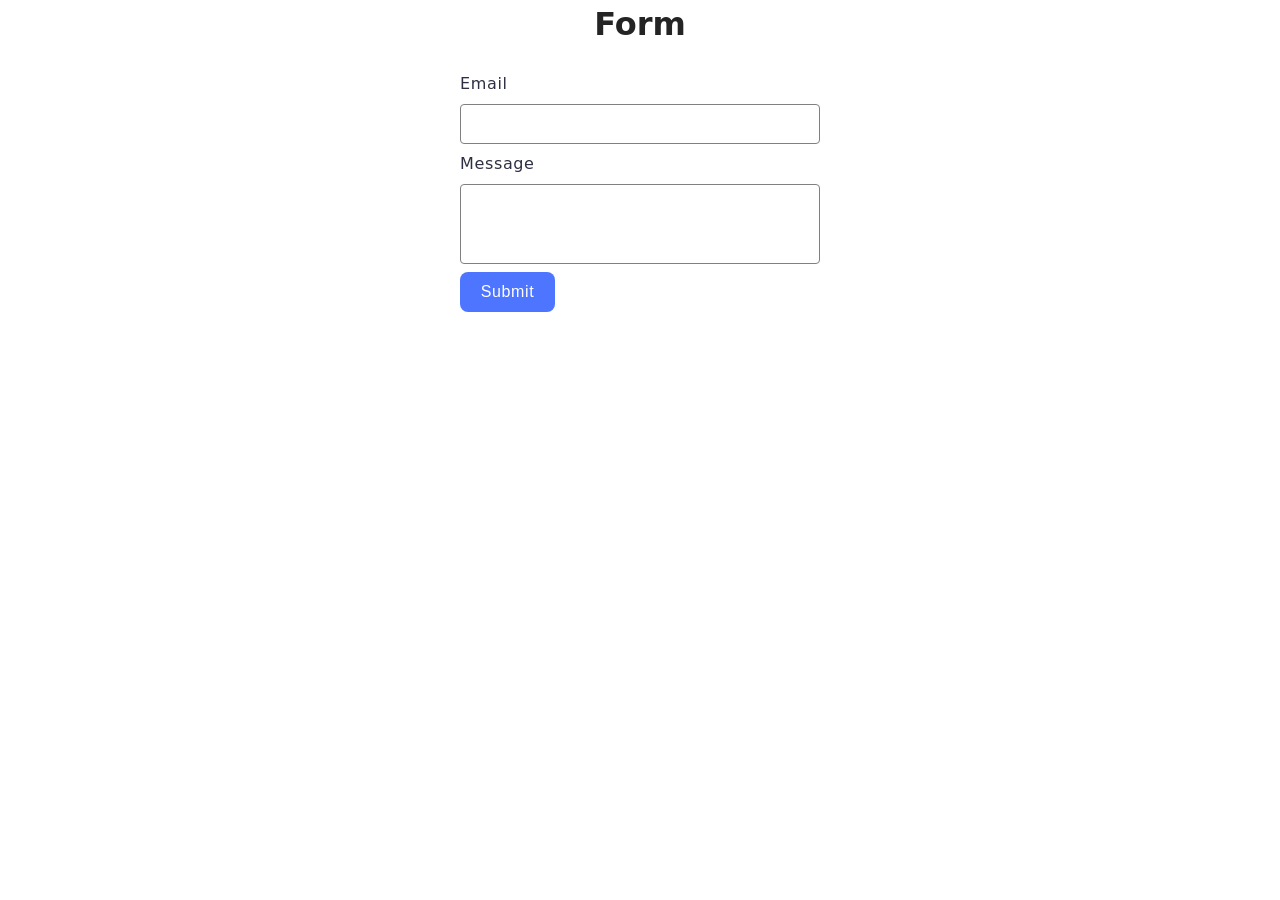
<file: src/2-form.html>
<!doctype html>
<html lang="en">
  <head>
    <meta charset="UTF-8" />
    <meta http-equiv="X-UA-Compatible" content="IE=edge" />
    <meta name="viewport" content="width=device-width, initial-scale=1.0" />
    <title>Form</title>
    <link rel="stylesheet" href="./css/styles.css" />
    <script type="module" src="./js/2-form.js" defer></script>
  </head>
  <body>
    <load
      src="./partials/header.html"
      icon-path="./img/sprite.svg#logo"
      highlight-form="active"
    />

    <main>
      <div class="container">
        <load src="./partials/back-link.html" />
        <h1 class="main-title">Form</h1>
        <form class="feedback-form" autocomplete="off">
          <label>
            Email
            <input type="email" name="email" autofocus />
          </label>
          <label>
            Message
            <textarea name="message" rows="8"></textarea>
          </label>
          <button type="submit">Submit</button>
        </form>
      </div>
    </main>
  </body>
</html>
</file>
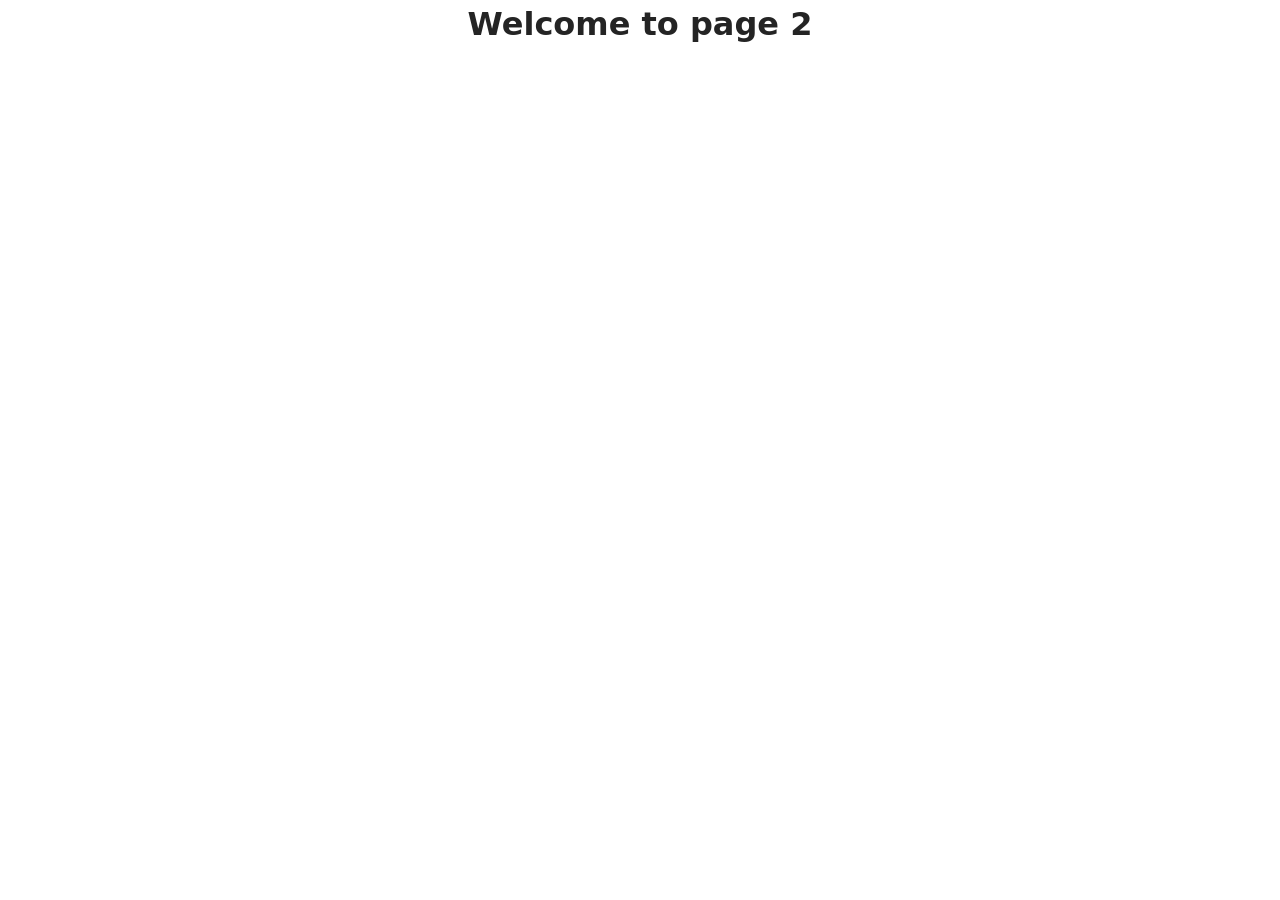
<file: src/page-2.html>
<!DOCTYPE html>
<html lang="en">
  <head>
    <meta charset="UTF-8" />
    <meta http-equiv="X-UA-Compatible" content="IE=edge" />
    <meta name="viewport" content="width=device-width, initial-scale=1.0" />
    <title>Page 2</title>
    <link rel="stylesheet" href="./css/styles.css" />
  </head>
  <body>
    <load
      src="./partials/header.html"
      icon-path="./img/sprite.svg#logo"
      highlight-act="active"
    />

    <main>
      <div class="container">
        <h1 class="main-title">
          <span class="main-title-gradient">Welcome</span> to page 2
        </h1>
        <load src="./partials/back-link.html" />
      </div>
    </main>

    <load src="./partials/footer.html" />
  </body>
</html>
</file>
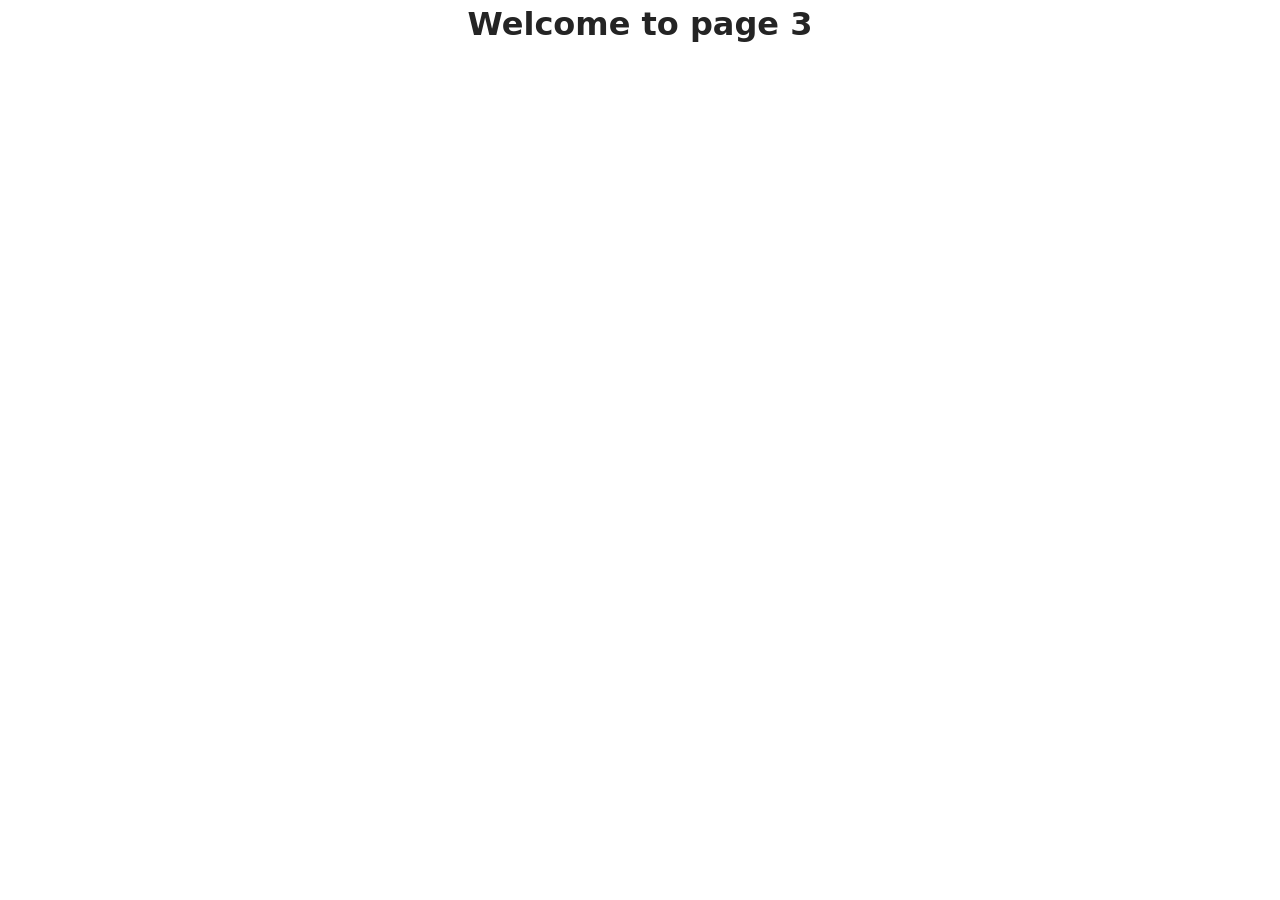
<file: src/page-3.html>
<!DOCTYPE html>
<html lang="en">
  <head>
    <meta charset="UTF-8" />
    <meta http-equiv="X-UA-Compatible" content="IE=edge" />
    <meta name="viewport" content="width=device-width, initial-scale=1.0" />
    <title>Page 3</title>
    <link rel="stylesheet" href="./css/styles.css" />
  </head>
  <body>
    <load
      src="./partials/header.html"
      icon-path="./img/sprite.svg#logo"
      highlight-curr="active"
    />

    <main>
      <div class="container">
        <h1 class="main-title">
          <span class="main-title-gradient">Welcome</span> to page 3
        </h1>
        <load src="./partials/back-link.html" />
      </div>
    </main>

    <load src="./partials/footer.html" />
  </body>
</html>
</file>
<file: src/css/styles.css>
/**
  |============================
  | include css partials with
  | default @import url()
  |============================
*/
/* Common styles */
@import url('./reset.css');
@import url('./base.css');
@import url('./container.css');
@import url('./animations.css');

/* Sections style */
@import url('./header.css');
@import url('./back-link.css');
@import url('./gallery.css');
@import url('./feedback-form.css');
</file>
